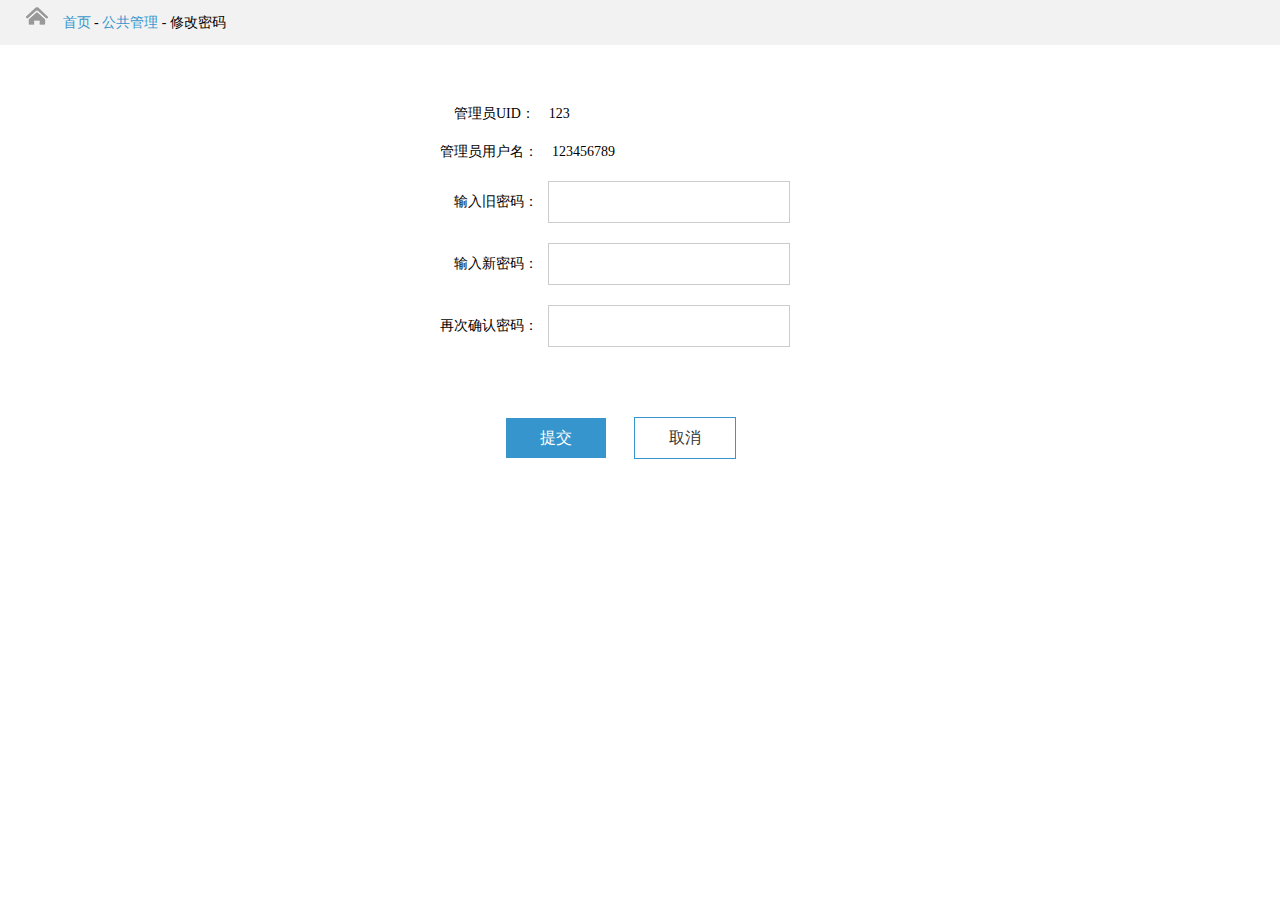
<file: tp5.0/public/static/studySystem/changepwd.html>
﻿<!DOCTYPE html PUBLIC "-//W3C//DTD XHTML 1.0 Transitional//EN" "http://www.w3.org/TR/xhtml1/DTD/xhtml1-transitional.dtd">
<html xmlns="http://www.w3.org/1999/xhtml">
<head>
<meta http-equiv="Content-Type" content="text/html; charset=utf-8" />
<title>修改密码</title>
<link rel="stylesheet" type="text/css" href="css/css.css" />
<script type="text/javascript" src="js/jquery.min.js"></script>
</head>
<body>
	<div id="pageAll">
		<div class="pageTop">
			<div class="page">
				<img src="img/coin02.png" /><span><a href="#">首页</a>&nbsp;-&nbsp;<a
					href="#">公共管理</a>&nbsp;-</span>&nbsp;修改密码
			</div>
		</div>
		<div class="page ">
			<!-- 修改密码页面样式 -->
			<div class="bacen">
				<div class="bbD">
					&nbsp;&nbsp;&nbsp;&nbsp;管理员UID：&nbsp;&nbsp;&nbsp;&nbsp;123</div>
				<div class="bbD">管理员用户名：&nbsp;&nbsp;&nbsp;&nbsp;123456789</div>
				<div class="bbD">
					&nbsp;&nbsp;&nbsp;&nbsp;输入旧密码：<input type="password" class="input3"
						onblur="checkpwd1()" id="pwd1" /> <img class="imga"
						src="img/ok.png" /><img class="imgb" src="img/no.png" />
				</div>
				<div class="bbD">
					&nbsp;&nbsp;&nbsp;&nbsp;输入新密码：<input type="password" class="input3"
						onblur="checkpwd2()" id="pwd2" /> <img class="imga"
						src="img/ok.png" /><img class="imgb" src="img/no.png" />
				</div>
				<div class="bbD">
					再次确认密码：<input type="password" class="input3" onblur="checkpwd3()"
						id="pwd3" /> <img class="imga" src="img/ok.png" /><img
						class="imgb" src="img/no.png" />
				</div>
				<div class="bbD">
					<p class="bbDP">
						<button class="btn_ok btn_yes" href="#">提交</button>
						<a class="btn_ok btn_no" href="#">取消</a>
					</p>
				</div>
			</div>

			<!-- 修改密码页面样式end -->
		</div>
	</div>
</body>
<script type="text/javascript">
function checkpwd1(){
var user = document.getElementById('pwd1').value.trim();
 if (user.length >= 6 && user.length <= 12) {
  $("#pwd1").parent().find(".imga").show();
  $("#pwd1").parent().find(".imgb").hide();
 }else{
  $("#pwd1").parent().find(".imgb").show();
  $("#pwd1").parent().find(".imga").hide();
 };
}
function checkpwd2(){
var user = document.getElementById('pwd2').value.trim();
 if (user.length >= 6 && user.length <= 12) {
  $("#pwd2").parent().find(".imga").show();
  $("#pwd2").parent().find(".imgb").hide();
 }else{
  $("#pwd2").parent().find(".imgb").show();
  $("#pwd2").parent().find(".imga").hide();
 };
}
function checkpwd3(){
var user = document.getElementById('pwd3').value.trim();
var pwd = document.getElementById('pwd2').value.trim();
 if (user.length >= 6 && user.length <= 12 && user == pwd) {
  $("#pwd3").parent().find(".imga").show();
  $("#pwd3").parent().find(".imgb").hide();
 }else{
   $("#pwd3").parent().find(".imgb").show();
  $("#pwd3").parent().find(".imga").hide();
 };
}
</script>
</html>
</file>
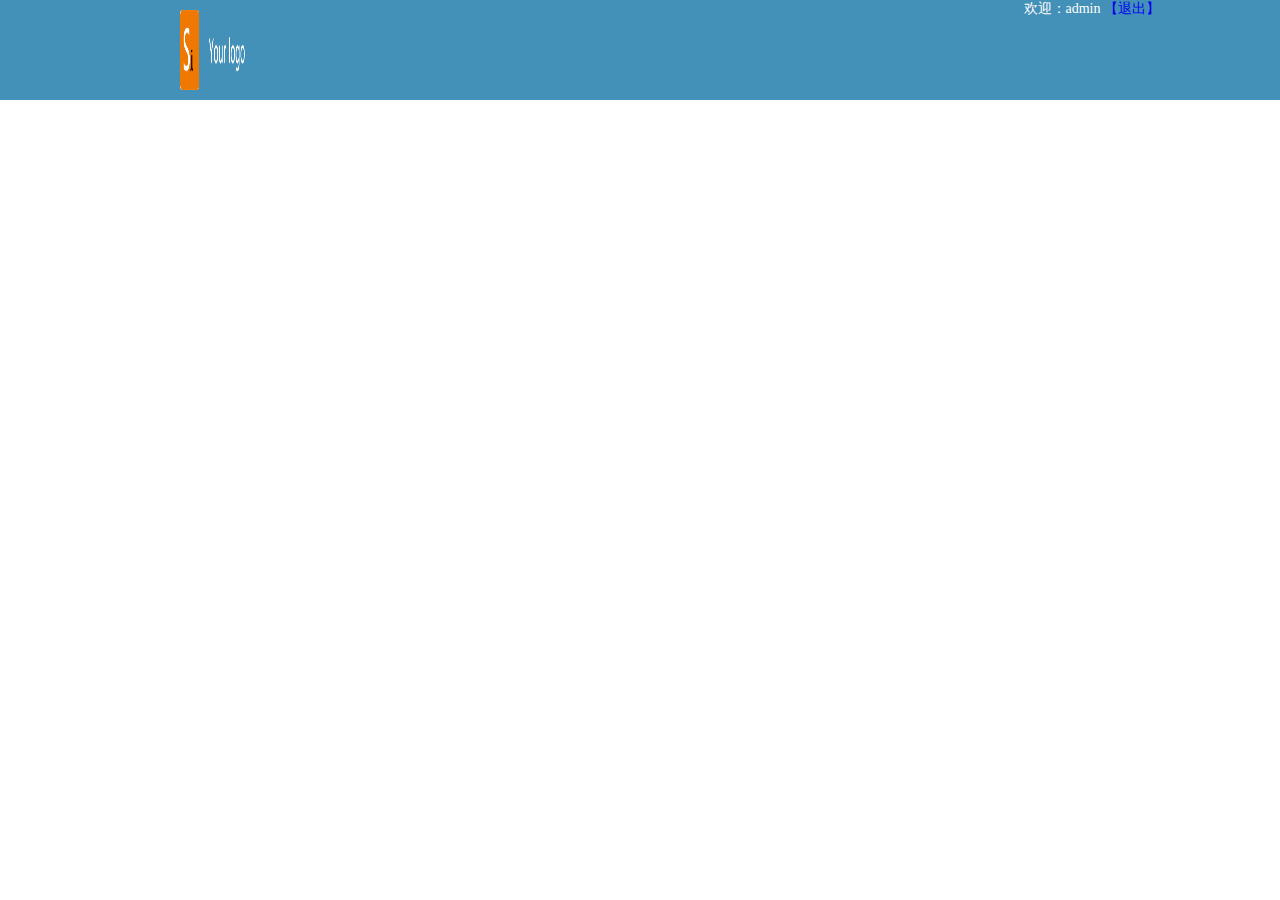
<file: tp5.0/public/static/studySystem/head.html>
﻿<!DOCTYPE html PUBLIC "-//W3C//DTD XHTML 1.0 Transitional//EN" "http://www.w3.org/TR/xhtml1/DTD/xhtml1-transitional.dtd">
<html xmlns="http://www.w3.org/1999/xhtml">
<head>
<meta http-equiv="Content-Type" content="text/html; charset=utf-8" />
<title>头部</title>
<link rel="stylesheet" type="text/css" href="css/public.css" />
<script type="text/javascript" src="js/jquery.min.js"></script>
<script type="text/javascript" src="js/public.js"></script>
</head>

<body>
	<!-- 头部 -->
	<div class="head">
		<div class="headL">
			<img class="headLogo" src="img/logLOGO.png"/>
		</div>
		<div class="headR">
			<span style="color:#FFF">欢迎：admin</span> <a href="head2.html" rel="external">【退出】</a>
		</div>
	</div>
</body>
</html>
</file>
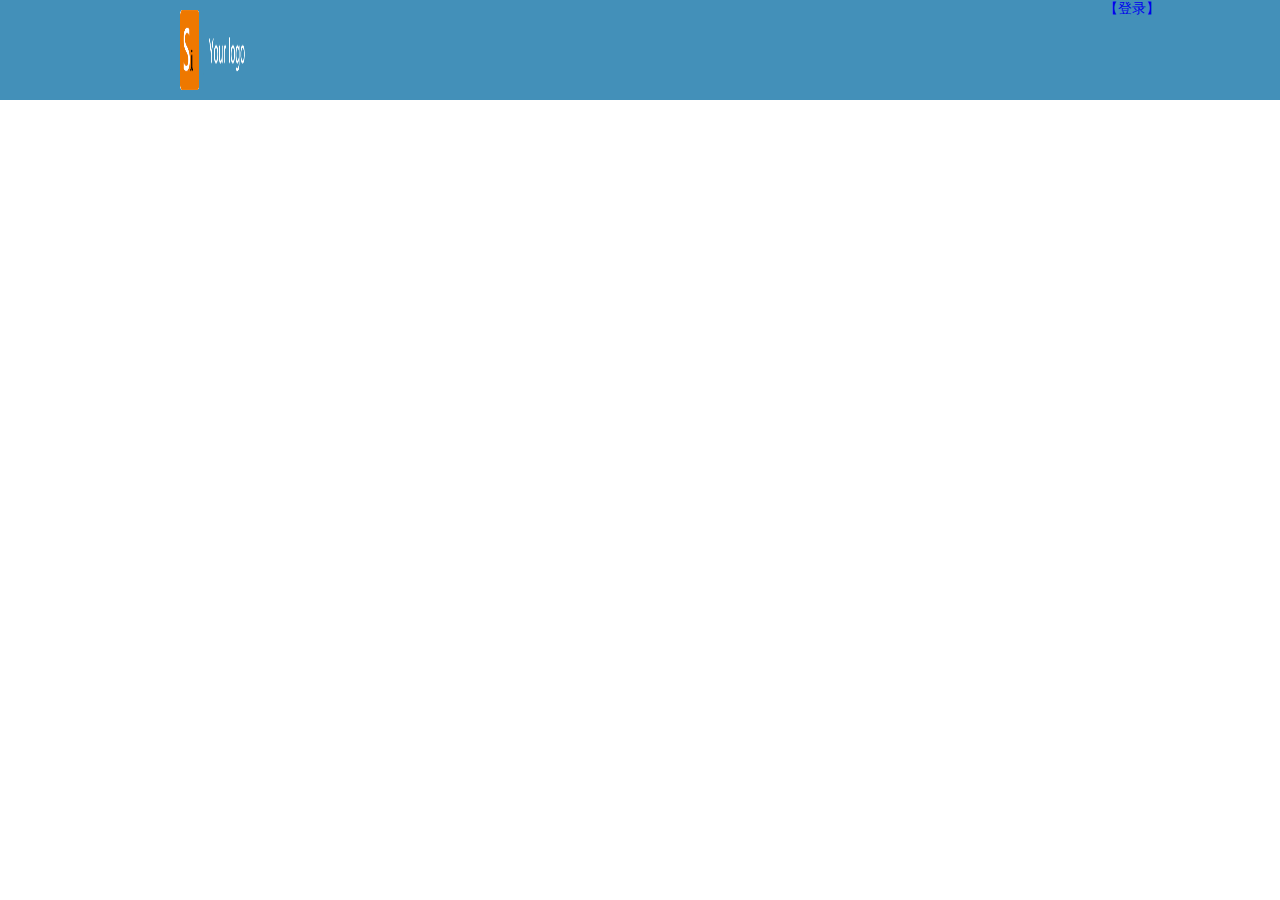
<file: tp5.0/public/static/studySystem/head2.html>
﻿<!DOCTYPE html PUBLIC "-//W3C//DTD XHTML 1.0 Transitional//EN" "http://www.w3.org/TR/xhtml1/DTD/xhtml1-transitional.dtd">
<html xmlns="http://www.w3.org/1999/xhtml">
<head>
<meta http-equiv="Content-Type" content="text/html; charset=utf-8" />
<title>头部-有点</title>
<link rel="stylesheet" type="text/css" href="css/public.css" />
<script type="text/javascript" src="js/jquery.min.js"></script>
<script type="text/javascript" src="js/public.js"></script>
</head>

<body>
	<!-- 头部 -->
	<div class="head">
		<div class="headL">
			<img class="headLogo" src="img/logLOGO.png"/>
		</div>
		<div class="headR">
			<span style="color:#FFF"><a href="/StudySystem/login" target="_blank">【登录】</a></span>
		</div>
	</div>
</body>
</html>
</file>
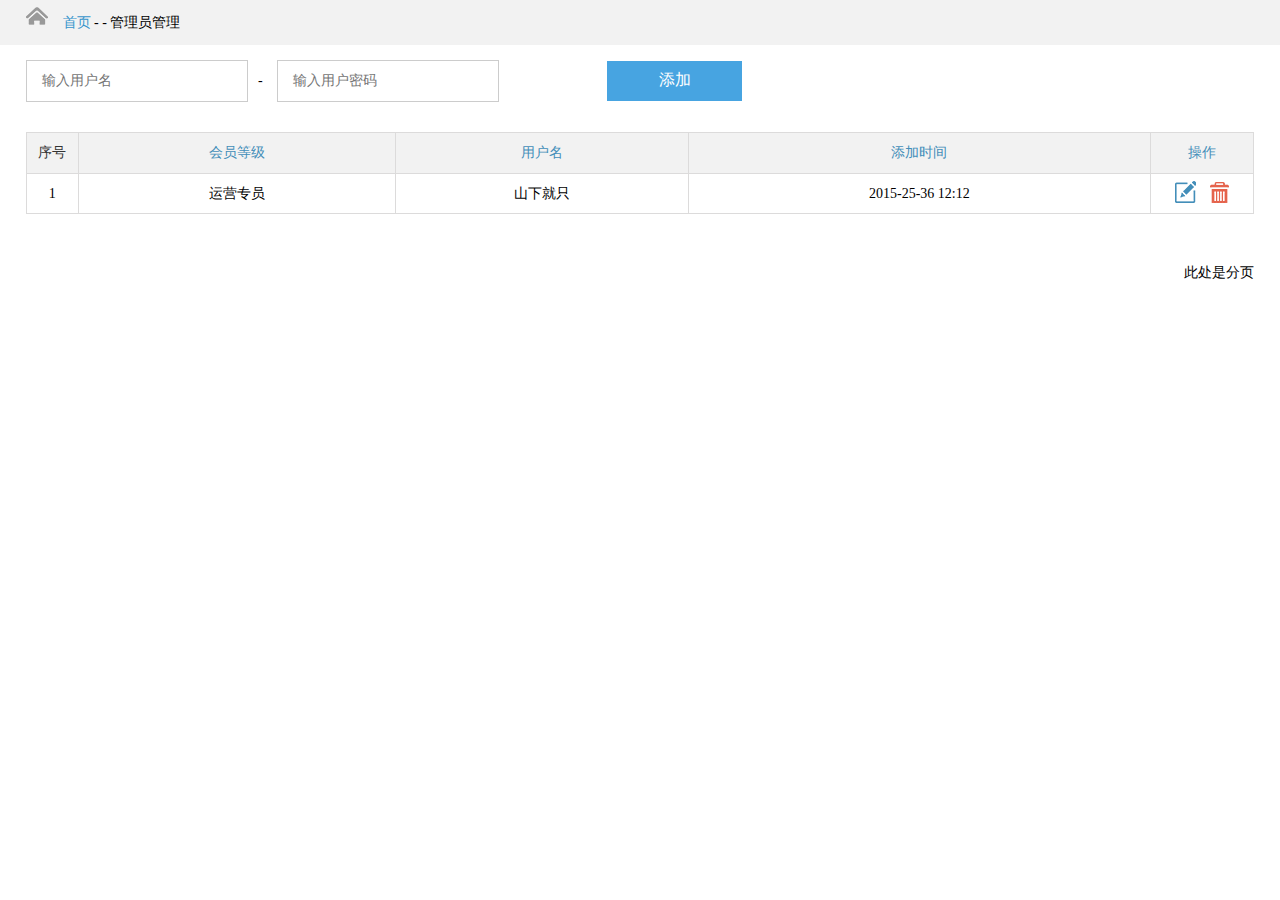
<file: tp5.0/public/static/studySystem/user.html>
﻿<!DOCTYPE html PUBLIC "-//W3C//DTD XHTML 1.0 Transitional//EN" "http://www.w3.org/TR/xhtml1/DTD/xhtml1-transitional.dtd">
<html xmlns="http://www.w3.org/1999/xhtml">
<head>
<meta http-equiv="Content-Type" content="text/html; charset=utf-8" />
<title>管理员管理</title>
<link rel="stylesheet" type="text/css" href="css/css.css" />
<script type="text/javascript" src="js/jquery.min.js"></script>
<!-- <script type="text/javascript" src="js/page.js" ></script> -->
</head>

<body>
	<div id="pageAll">
		<div class="pageTop">
			<div class="page">
				<img src="img/coin02.png" /><span><a href="#">首页</a>&nbsp;-&nbsp;-</span>&nbsp;管理员管理
			</div>
		</div>

		<div class="page">
			<!-- user页面样式 -->
			<div class="connoisseur">
				<div class="conform">
					<form>
						<div class="cfD">
							<input class="userinput" type="text" placeholder="输入用户名" />&nbsp;&nbsp;&nbsp;-&nbsp;&nbsp;&nbsp;
							<input class="userinput vpr" type="text" placeholder="输入用户密码" />
							<button class="userbtn">添加</button>
						</div>
					</form>
				</div>
				<!-- user 表格 显示 -->
				<div class="conShow">
					<table border="1" cellspacing="0" cellpadding="0">
						<tr>
							<td width="66px" class="tdColor tdC">序号</td>
							<td width="435px" class="tdColor">会员等级</td>
							<td width="400px" class="tdColor">用户名</td>
							<td width="630px" class="tdColor">添加时间</td>
							<td width="130px" class="tdColor">操作</td>
						</tr>
						<tr height="40px">
							<td>1</td>
							<td>运营专员</td>
							<td>山下就只</td>
							<td>2015-25-36 12:12</td>
							<td><a href="useradd.html"><img class="operation"
									src="img/update.png"></a> <img class="operation delban"
								src="img/delete.png"></td>
						</tr>
					</table>
					<div class="paging">此处是分页</div>
				</div>
				<!-- user 表格 显示 end-->
			</div>
			<!-- user页面样式end -->
		</div>

	</div>


	<!-- 删除弹出框 -->
	<div class="banDel">
		<div class="delete">
			<div class="close">
				<a><img src="img/shanchu.png" /></a>
			</div>
			<p class="delP1">你确定要删除此条记录吗？</p>
			<p class="delP2">
				<a href="#" class="ok yes">确定</a><a class="ok no">取消</a>
			</p>
		</div>
	</div>
	<!-- 删除弹出框  end-->
</body>

<script type="text/javascript">
// 广告弹出框
$(".delban").click(function(){
  $(".banDel").show();
});
$(".close").click(function(){
  $(".banDel").hide();
});
$(".no").click(function(){
  $(".banDel").hide();
});
// 广告弹出框 end
</script>
</html>
</file>
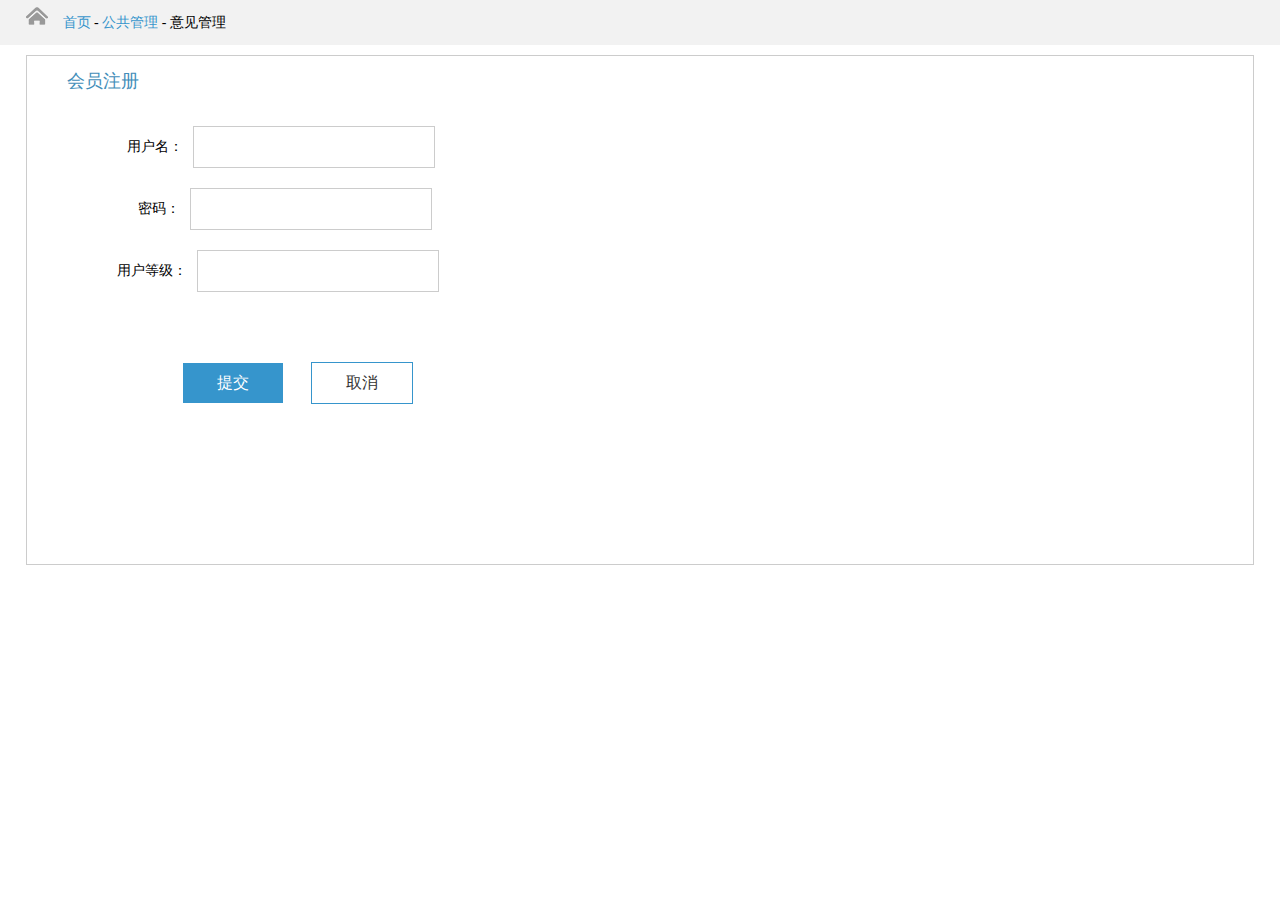
<file: tp5.0/public/static/studySystem/useradd.html>
﻿<!DOCTYPE html PUBLIC "-//W3C//DTD XHTML 1.0 Transitional//EN" "http://www.w3.org/TR/xhtml1/DTD/xhtml1-transitional.dtd">
<html xmlns="http://www.w3.org/1999/xhtml">
<head>
<meta http-equiv="Content-Type" content="text/html; charset=utf-8" />
<title>添加用户</title>
<link rel="stylesheet" type="text/css" href="css/css.css" />
<script type="text/javascript" src="js/jquery.min.js"></script>
</head>
<body>
	<div id="pageAll">
		<div class="pageTop">
			<div class="page">
				<img src="img/coin02.png" /><span><a href="#">首页</a>&nbsp;-&nbsp;<a
					href="#">公共管理</a>&nbsp;-</span>&nbsp;意见管理
			</div>
		</div>
		<div class="page ">
			<!-- 会员注册页面样式 -->
			<div class="banneradd bor">
				<div class="baTopNo">
					<span>会员注册</span>
				</div>
				<div class="baBody">
					<div class="bbD">
						&nbsp;&nbsp;&nbsp;用户名：<input type="text" class="input3" />
					</div>
					<div class="bbD">
						&nbsp;&nbsp;&nbsp;&nbsp;&nbsp;&nbsp;密码：<input type="password"
							class="input3" />
					</div>
					<div class="bbD">
						用户等级：<input type="password" class="input3" />
					</div>
					<div class="bbD">
						<p class="bbDP">
							<button class="btn_ok btn_yes" href="#">提交</button>
							<a class="btn_ok btn_no" href="#">取消</a>
						</p>
					</div>
				</div>
			</div>

			<!-- 会员注册页面样式end -->
		</div>
	</div>
</body>
</html>
</file>
<file: tp5.0/public/static/studySystem/css/css.css>
﻿@charset "utf-8";

* {
	padding: 0;
	margin: 0;
	font-family: "Microsoft YaHei";
	font-size: 14px;
}
#hides{display: none;}
a {
	text-decoration: none;
}

li {
	list-style-type: none;
}

/*全局定义css*/
#pageAll {
	width: 100%;
	overflow: hidden;
}

#pageAll .page {
	width: 96%;
	margin: 0px auto;
}

.pageTop {
	width: 100%;
	height: 45px;
	line-height: 45px;
	background-color: #f2f2f2;
}

.pageTop span {
	margin-left: 15px;
}

.pageTop a {
	color: #3695cc;
}

/*表格和 分页公共CSS*/
table {
	border-collapse: collapse;
}

tr {
	
}




td {
	text-align: center;
	border: 1px solid #dcdbdb;
}

.tdColor {
	height: 40px;
	background-color: #f2f2f2;
	color: #438eb9;
}

.tdC {
	color: #333;
}

.paging {
	width: 100%;
	margin-top: 50px;
	margin-bottom: 90px;
	text-align: right;
}
/*表格和 分页公共CSS end*/

/*广告页面CSS*/
.banner {
	
}

.banner .add {
	width: 100%;
	height: 120px;
}

.addA {
	display: inline-block;
	width: 160px;
	height: 35px;
	background-color: #47a4e1;
	line-height: 35px;
	text-align: center;
	color: #fff;
	margin-top: 40px;
	margin-left: 40px;
	font-size: 16px;
}
.hbHides1{display: none;}
.banner .banShow {
	
}

.banner .banShow .bsImg {
	margin-top: 15px;
	margin-bottom: 15px;
	width: 185px;
	height: 90px;
	overflow: hidden;
	margin-left: 66px;
}

.banner .banShow .bsImg img {
	max-width: 100%;
	max-height: 100%;
}

.banner .banShow .bsA {
	color: #333;
}

.operation {
	margin-left: 5px;
	margin-right: 5px;
	cursor: pointer;
}

.banDel {
	width: 100%;
	height: 100%;
	background-color: rgba(0, 0, 0, 0.29);
	position: fixed;
	top: 0px;
	display: none;
}

.cutMoney {
	width: 100%;
	height: 100%;
	background-color: rgba(0, 0, 0, 0.29);
	position: fixed;
	top: 0px;
	display: none;
}

.delete {
	width: 460px;
	margin: auto;
	background-color: #fff;
	text-align: center;
	position: relative;
	top: 20%;
}

.delete .close {
	height: 30px;
	text-align: right;
}

.delete .close img {
	margin-right: 5px;
	margin-top: 5px;
	cursor: pointer;
}

.banDel .delete .delP1 {
	margin-top: 40px;
	font-size: 20px;
}

.banDel .delete .delP2 {
	
}

.banDel .delete .delP2 .ok {
	display: inline-block;
	width: 100px;
	height: 40px;
	line-height: 40px;
	background-color: #3695cc;
	color: #fff;
	margin-top: 65px;
	margin-left: 25px;
	margin-right: 25px;
	font-size: 16px;
	cursor: pointer;
	margin-bottom: 65px;
}

.banDel .delete .delP2 .yes {
	color: #333;
	background-color: #fff;
	border: 1px solid #3695cc;
}

.banDel .delete .delP2 .no {
	
}
/*广告页面CSS end*/

/*广告上传编辑页面CSS*/
.bor {
	border: 1px solid #ccc;
}

.banneradd {
	margin-bottom: 160px;
	margin-top: 10px;
}

.baTopNo {
	width: 100%;
	border: none;
}

.baTopNo span {
	height: 50px;
	line-height: 50px;
	margin-left: 40px;
	font-size: 18px;
	color: #438eb9;
}

.baTop {
	width: 100%;
	border-bottom: 1px solid #ccc;
}

.baTop span {
	height: 50px;
	line-height: 50px;
	margin-left: 40px;
	font-size: 18px;
	color: #438eb9;
}

.baBody {
	margin-top: 20px;
	margin-left: 90px;
}

.bbD {
	margin-top: 20px;
}

.bbD .bbDP {
	
}

.bbD .bbDP .btn_ok {
	display: inline-block;
	width: 100px;
	height: 40px;
	line-height: 40px;
	background-color: #3695cc;
	color: #fff;
	margin-top: 50px;
	margin-right: 25px;
	font-size: 16px;
	cursor: pointer;
	text-align: center;
	margin-bottom: 160px;
	border: none;
}

.bbD .bbDP .btn_no {
	color: #333;
	background-color: #fff;
	border: 1px solid #3695cc;
}

.bbD .bbDP .btn_yes {
	margin-left: 66px;
}

.bbD .bbDd {
	width: 280px;
	height: 210px;
}
.bbD .selCss{  
	width: 300px;
    height: 40px;
    border: 1px solid #ccc;
    text-indent: 15px;
}

.bbD .input1 {
	width: 300px;
	height: 40px;
	border: 1px solid #ccc;
	text-indent: 15px;
}

.bbD .input2 {
	width: 100px;
	height: 40px;
	border: 1px solid #ccc;
}

.bbD .input3 {
	width: 240px;
	height: 40px;
	border: 1px solid #ccc;
	text-indent: 15px;
	margin-left: 10px;
}
.bbD .UPimgD{width: 155px;height: 175px;position: relative;left: 83px;top: -20px;}
.bbD .UPimgD img.img{width: 100%;}
.bbD .UPimgD .FileD{width: 155px;height: 175px;overflow: hidden;position: absolute;top: 0px;}
.bbD .UPimgD .FileD .addFile{width: 100%;height: 100%;opacity: 0;filter: Alpha(Opacity=0);}
.bbD .bbDImg {
	width: 160px;
	height: 180px;
	background-color: #c6c6c6;
	text-align: center;
	line-height: 180px;
	font-size: 55px;
	color: #fff;
	margin-left: 72px;
	margin-top: -16px;
}

.bbD .bbDImg .Img1 {
	width: 160px;
	height: 180px;
	margin-top: -180px;
}

.bbD .file {
	width: 160px;
	height: 180px;
	position: relative;
	top: -180px;
	left: 45px;
	opacity: 0;
	filter: alpha(opacity = 0);
}

.bbD .bbDDel {
	float: right;
	margin-top: -20px;
	color: #ff0000;
}

.bbD label {
	margin-left: 15px;
	margin-right: 15px;
}

/*广告上传编辑页面CSS*/

/*意见管理页面CSS*/
.opinion {
	
}

.opinion .opShow {
	margin-top: 40px;
	margin-bottom: 95px;
}
/*意见管理页面CSS end*/

/*行家管理页面CSS*/
.connoisseur {
	
}

.conShow {
	margin-top: 30px;
}

.onsImg {
	width: 75px;
	height: 75px;
	margin-top: 25px;
	margin-left: 46px;
	overflow: hidden;
	margin-bottom: 25px;
}

.onsImg img {
	max-width: 100%;
	max-height: 100%;
}

.cfD {
	margin-top: 15px;
}

.cfD select {
	width: 200px;
	height: 30px;
	border: 1px solid #ccc;
	margin-left: 15px;
	margin-right: 45px;
	color: #999;
	text-indent: 15px;
}

.cfD .bselect {
	width: 140px;
}

.cfD label {
	margin-left: 20px;
}

.cfD .lar {
	margin-right: 45px;
}

.cfD .addUser {
	width: 220px;
	height: 30px;
	border: 1px solid #ccc;
	text-indent: 15px;
}

.cfD .button {
	margin-left: 10px;
	width: 135px;
	height: 30px;
	border: none;
	font-size: 16px;
	color: #fff;
	background-color: #47a4e1;
}

.cfD .addA1 {
	margin-top: 10px;
	margin-left: 120px;
}
/*行家管理页面CSS end*/

/*会员管理页面CSS*/
.vip {
	
}

.cfD .vpr {
	margin-right: 45px;
}

.cfD .vinput {
	width: 150px;
	height: 30px;
	border: 1px solid #ccc;
	text-indent: 15px;
}

.cfD .addA2 {
	margin-left: 30px;
}

.onsImgv {
	margin-left: 90px;
	margin-top: 25px;
}

.vip .vipinput {
	width: 55px;
	height: 25px;
	border: 1px solid #ccc;
	margin: 0px 10px;
}

.vip .vsAdd {
	display: inline-block;
	width: 50px;
	height: 25px;
	background-color: #2a9cdd;
	line-height: 25px;
	color: #fff;
	cursor: pointer;
	text-align: center;
}

.vip .vsAdd2 {
	background-color: white;
	color: #2a9cdd;
	border: 1px solid #2a9cdd;
	height: 23px;
	line-height: 23px;
	margin-left: 10px;
}

.bbD .vipHead {
	width: 75px;
	height: 75px;
	overflow: hidden;
	margin-top: -15px;
	margin-left: 82px;
}

.bbD .vipHead img {
	max-width: 100%;
	max-height: 100%;
}

.bbD .vipHead .vipP {
	position: relative;
	top: -17px;
	width: 100%;
	height: 15px;
	background-color: rgba(0, 0, 0, 0.25);
	color: #fff;
	text-align: center;
}

.bbD .vipHead .file1 {
	position: relative;
	top: -32px;
	width: 100%;
	height: 15px;
	background-color: rgba(0, 0, 0, 0.25);
	color: #fff;
	text-align: center;
	opacity: 0;
	filter: alpha(opacity = 0);
}

.bbD .vipHead1 {
	width: 75px;
	height: 75px;
	overflow: hidden;
	margin-top: -15px;
	margin-left: 105px;
}
.bbD .ptH{height: 40px;}

.bbD .btext2 {
	margin-top: -15px;
	margin-left: 105px;
}

.bbD .text2 {
	max-width: 670px;
	min-width: 670px;
	max-height: 120px;
	min-height: 120px;
	color: #333;
	text-indent: 15px;
}

.bbD .btext {
	margin-top: -15px;
	margin-left: 82px;
}
.bbD .text5{width: 540px;height: 110px;}

.bbD .bsp2{
    position: relative;
    top: -90px;
}
.bbD .bewm{
	width: 240px;
    height: 240px;
    border: 3px solid #807e7e;
    position: relative;
    top: -10px;
    left: 85px;
}

.bbD .bewm img{
	max-width: 100%;
}

.bbD .btext .text1 {
	max-width: 670px;
	min-width: 670px;
	max-height: 240px;
	min-height: 240px;
	color: #333;
	text-indent: 15px;
}

/*会员管理页面CSS end*/
.cfD .timeInput {
	width: 170px;
	height: 30px;
	border: 1px solid #ccc;
	text-indent: 15px;
}

/*话题管理页面CSS*/
.topic {
	
}

.topicP {
	margin-top: -5px;
	margin-bottom: 15px;
}

.topic .topicP .topicImg {
	margin-left: 10px;
}
/*话题管理页面CSS end*/

/*心愿管理页面 、约见管理页面CSS*/
.wishShow {
	margin-top: 30px;
}

.wishShow .wishImgv {
	margin-left: 60px;
}

.onsInmA {
	margin-left: 100px;
}

.tpapA {
	color: #333;
}

#inputSTWish {
	width: 100px;
}
/*心愿管理页面CSS、、约见管理页面CSS end*/
.cfD .userinput {
	width: 220px;
	height: 40px;
	border: 1px solid #ccc;
	text-indent: 15px;
	color: #999;
}

.cfD .userbtn {
	margin-left: 60px;
	width: 135px;
	height: 40px;
	border: none;
	font-size: 16px;
	color: #fff;
	background-color: #47a4e1;
}

/*修改密码*/
.bacen {
	margin: auto;
	width: 400px;
	margin-top: 60px;
}

.imga {
	display: none;
}

.imgb {
	display: none;
}

/*新增加弹出框样式    增加金额和减少金额   hy*/
/*.addMoney{}
.addMoney .addDivs{}
.addMoney .addDivs .addDimg{}
.addMoney .addDivs .addDimg{}*/
.addDivs .addDimg img.user {
	width: 100px;
	margin-top: 50px;
}

.addDivs .addDName {
	font-size: 16px;
	margin-top: 15px;
	color: #333;
}

.addDivs .addDps {
	margin-top: 20px;
	color: #666;
}

.addDivs .addDps input {
	height: 30px;
	border: 1px solid #ccc;
	text-indent: 10px;
}

.addDivs .addDps .come1 {
	width: 155px;
	height: 30px;
	margin-left: -5px;
	border: 1px solid #ccc;
	text-indent: 10px;
	color: #666;
}

.addDivs .addDps .come2 {
	width: 155px;
	height: 30px;
	margin-left: -5px;
	border: 1px solid #ccc;
	text-indent: 10px;
	color: #666;
}

.addDivs .addDps .area {
	border: 1px solid #ccc;
	text-indent: 10px;
	margin-left: 4px;
	width: 155px;
	min-width: 155px;
	max-width: 155px;
	height: 60px;
	min-height: 60px;
	max-height: 60px;
}

.addDivs .addDps .spanVIPs {
	position: relative;
	top: -44px;
	left: 5px;
}

.banDel .delete .delP2 .moneyAdd1 {
	background-color: #3695cc;
	color: white;
}

.banDel .delete .delP2 .moneyAdd2 {
	background-color: white;
	color: #3695cc;
	border: 1px solid #3695cc;
	height: 38px;
	line-height: 40px;
}

/*新样式修复***添加话题*/
.addHTs {
	display: inline-block;
	width: 40px;
	height: 18px;
	line-height: 18px;
	background-color: #47a4e1;
	color: white;
	padding: 4px;
	position: relative;
	top: -5px;
}


/*11.25   新地址选择页面CSS   公共样式   hy*/
.ctAlert{display: none;width: 100%;height: 100%;position: fixed;top: 0px;background-color: rgba(0, 0, 0, 0.4);}
.citys{width: 90%;margin: 0px auto;background-color: white;  margin-top: 50px;padding-bottom: 20px;}
.citys .getCtys{min-height: 50px;padding-top: 50px;padding-left: 40px;float: left;font-size: 16px;  color: #666;  width: 80%;}
.citys .closeCys{min-height: 50px;float: right;width: 120px;height: 40px;background-color: #3695cc;line-height: 50px;text-align: center;position:relative;top: 50px;right: 100px;color: white;font-size: 16px;cursor: pointer;}
.citys .cityDiv{clear: both;width: 90%;margin: 0px auto;  margin-bottom: 30px;}
.citys .cityDiv .cts{display: inline-block;width: 20px;height: 20px;font-size: 18px;color: #3695cc;}
.citys .cityDiv .ctn{display: inline-block;font-size: 16px;padding-left: 5px;padding-right: 5px;padding-bottom: 3px;cursor: pointer;color: #666;}
.citys .cityDiv .ctn:hover{color: white;background-color:#3695cc;}
/*添加进来的DIV*/
.citys .getCtys .ctn{display: inline-block;padding-left: 5px;padding-right: 5px;color: #3695cc;font-size: 16px;cursor: pointer;}
/*11.25   新地址选择页面CSS   公共样式   hy    end  */
</file>
<file: tp5.0/public/static/studySystem/css/public.css>
﻿@charset "utf-8";

* {
	padding: 0;
	margin: 0;
	font-family: "Microsoft YaHei";
	font-size: 14px;
}
#hides{display: none;}
a {
	text-decoration: none;
}

li {
	list-style-type: none;
}

.rdo {
	width: 20px;
	height: 0px;
	background-color: #000;
	margin-right: 30px;
	border-radius: 50%;
	position: relative;
}
.rdo:before,.rdo:after {
	content: '';
	display: block;
	position: absolute;
	border-radius: 50%;
	transition: .3s ease;
}
.rdo:before {
	top: 0px;
	left: 0px;
	width: 18px;
	height: 18px;
	background-color: #fff;
	border: 1px solid #000;
}
.rdo:after {
	top: 6px;
	left: 6px;
	width: 8px;
	height: 8px;
	background-color: #fff;
}
.rdo:checked:after {
	top: 4px;
	left: 4px;
	width: 12px;
	height: 12px;
	background-color:#ea879a;
}
.rdo:checked:before {
	border-color:#ea879a;
}

/*head.css*/
/*页面整形CSS   请勿删除和覆盖   hy*/
#bg {
	width: 100%;
	overflow-x: hidden;
}

.head {
	width: 100%;
	height: 100px;
	background-color: #4390b9;
}

.head .headL {
	width: 440px;
	height: 100%;
	text-align: center;
	float: left;
	display: inline-block;
}

.head .headL img.headLogo {
	width:60pt;
	height: 60pt;
	padding-top: 10px;
}

.head .headR {
	width: 400px;
	height: 100%;
	display: inline-block;
	float: right;
	text-align: right;
	margin-right: 120px;
}

.head .headR .p1 {
	padding-top: 30px;
	font-size: 18px;
	color: white;
	display: inline-block;
	cursor: pointer;
}

.head .headR .p2 {
	
}

.head .headR .p2 a {
	font-size: 14px;
	padding-top: 12px;
	display: inline-block;
	color: white;
	cursor: pointer;
}
/*head.html  弹出框关闭*/
.closeOut {
	width: 100%;
	height: 100%;
	background-color: rgba(0, 0, 0, 0.39);
	position: fixed;
	top: 0px;
	display: none;
}

.closeOut .coDiv {
	width: 20%;
	margin: auto;
	background-color: #fff;
	position: relative;
	top: 30%;
	text-align: center;
}

.closeOut .coDiv .p1 {
	position: relative;
	top: 5px;
	left: 45%;
}

.closeOut .coDiv .p1 span {
	width: 30px;
	height: 30px;
	display: inline-block;
	color: #fff;
	background-color: #3695cc;
	border-radius: 15px;
	line-height: 30px;
	font-size: 20px;
	cursor: pointer;
}

.closeOut .coDiv .p2 {
	font-size: 18px;
	margin-top: 20px;
}

.closeOut .coDiv .p3 {
	margin-top: 20px;
}

.closeOut .coDiv .p3 .ok {
	display: inline-block;
	width: 100px;
	height: 40px;
	background-color: #fff;
	border: 1px solid #3695cc;
	line-height: 40px;
	margin-left: 25px;
	margin-right: 25px;
	color: #333;
	font-size: 16px;
	margin-bottom: 65px;
}

.closeOut .coDiv .p3 .no {
	background-color: #3695cc;
	color: #fff;
}

/*******left页面css*******/
.container {
	width: 220px;
	height: 100%;
	margin: auto;
	position: absolute;
}

.leftsidebar_box {
	width: 220px;
	height: 100%;
	background-color: #f2f2f2;
}

.leftsidebar_box dt {
	background-color: #f9f9f9;
	color: #333;
	font-size: 14px;
	position: relative;
	line-height: 44px;
	cursor: pointer;
	border-bottom: 1px solid #dedede;
	border-right: 1px solid #dedede;
	padding-left: 40px;
}

.leftsidebar_box dd {
	display: none;
	position: relative;
	background-color: white;
	padding-left: 65px;
	border-bottom: 1px solid #dedede;
	border-right: 1px solid #dedede;
}

.leftsidebar_box dd a {
	color: #333;
	line-height: 42px;
	width: 100%;
	height: 100%;
	display: inline-block;
	cursor: pointer;
}

.leftsidebar_box dt img.icon1 {
	display: none;
	position: absolute;
	top: 10px;
	left: 10px;
}

.leftsidebar_box dt img.icon2 {
	position: absolute;
	top: 10px;
	left: 10px;
}

.leftsidebar_box dt img.icon3 {
	display: none;
	position: absolute;
	top: 20px;
	right: 12px;
}

.leftsidebar_box dt img.icon4 {
	position: absolute;
	top: 20px;
	right: 12px;
}

.leftsidebar_box dd img.icon5 {
	display: none;
	position: absolute;
	top: 0px;
	right: 0px;
}

.leftsidebar_box dd img.coin11 {
	display: none;
	position: absolute;
	top: 0px;
	left: 40px;
}

.leftsidebar_box dd img.coin22 {
	position: absolute;
	top: 0px;
	left: 40px;
}

.leftsidebar_box dl dd:last-child {
	padding-bottom: 10px;
}

.leftsidebar_box .line {
	background-color: #f9f9f9;
	color: #333;
	font-size: 14px;
	position: relative;
	line-height: 44px;
	cursor: pointer;
	border-bottom: 1px solid #dedede;
	border-right: 1px solid #dedede;
	padding-left: 40px
}

.leftsidebar_box .line img {
	position: absolute;
	top: 10px;
	left: 10px;
}

.leftsidebar_box .menu_chioce1 {
	color: #106ea9;
}

.leftsidebar_box .menu_chioce2 {
	color: #106ea9;
}
/*left.css end*/
</file>
